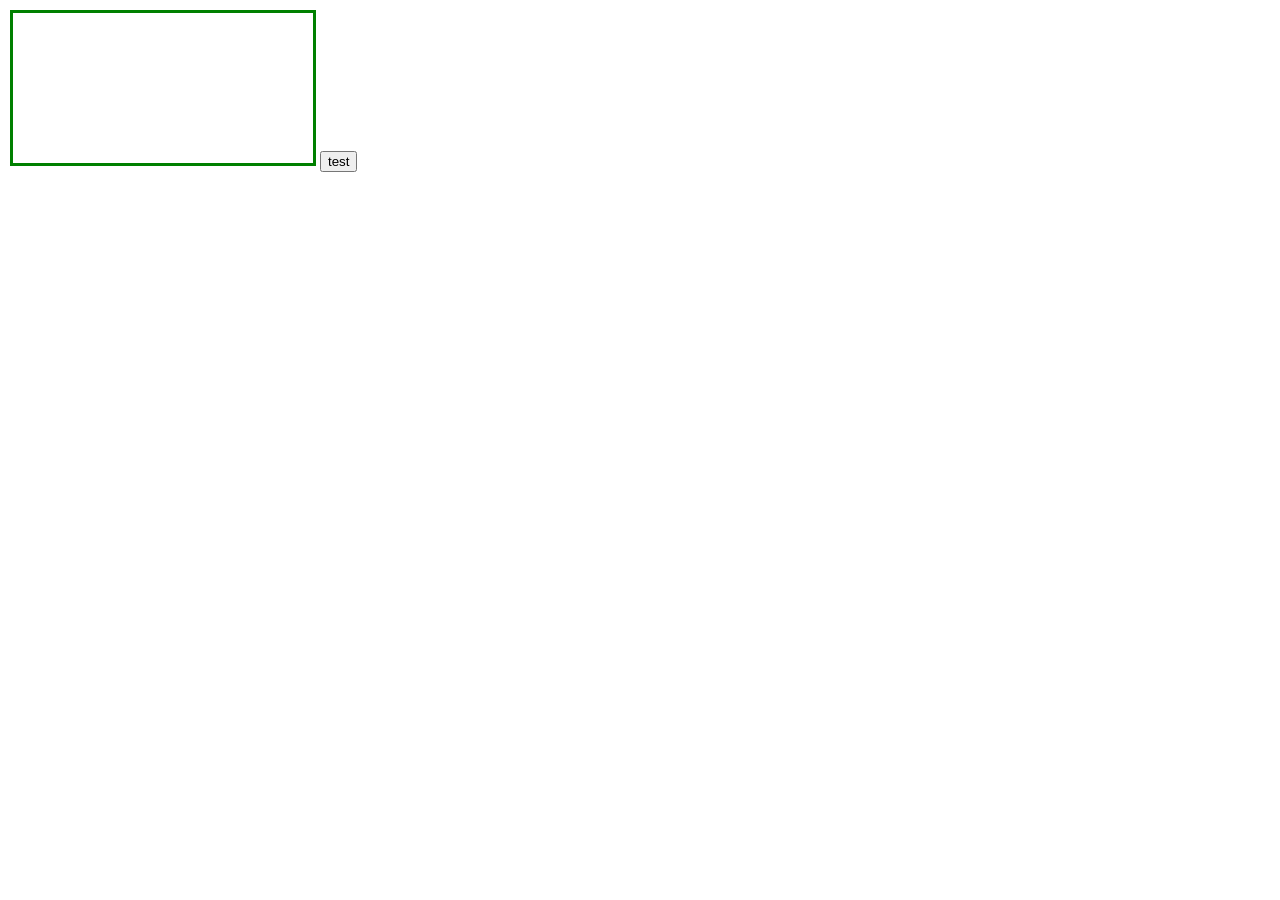
<file: index.html>
<html>
  <head>
    <link rel="stylesheet" type="text/css" href="css/style.css" />
    <script src="sunwooTetris.js"></script>
  </head>
  <body>
    <canvas id="board"></canvas>
    <button onclick="play()">test</button>
    <!-- <button onclick="test()">test2</button> -->
  </body>
</html>
</file>
<file: css/style.css>
body {
  margin: 10;
}

#board {
  margin: auto;
  border: 3px solid green;
}

/* canvas{
  display: inline-block;
  position: absolute;

} */
</file>
